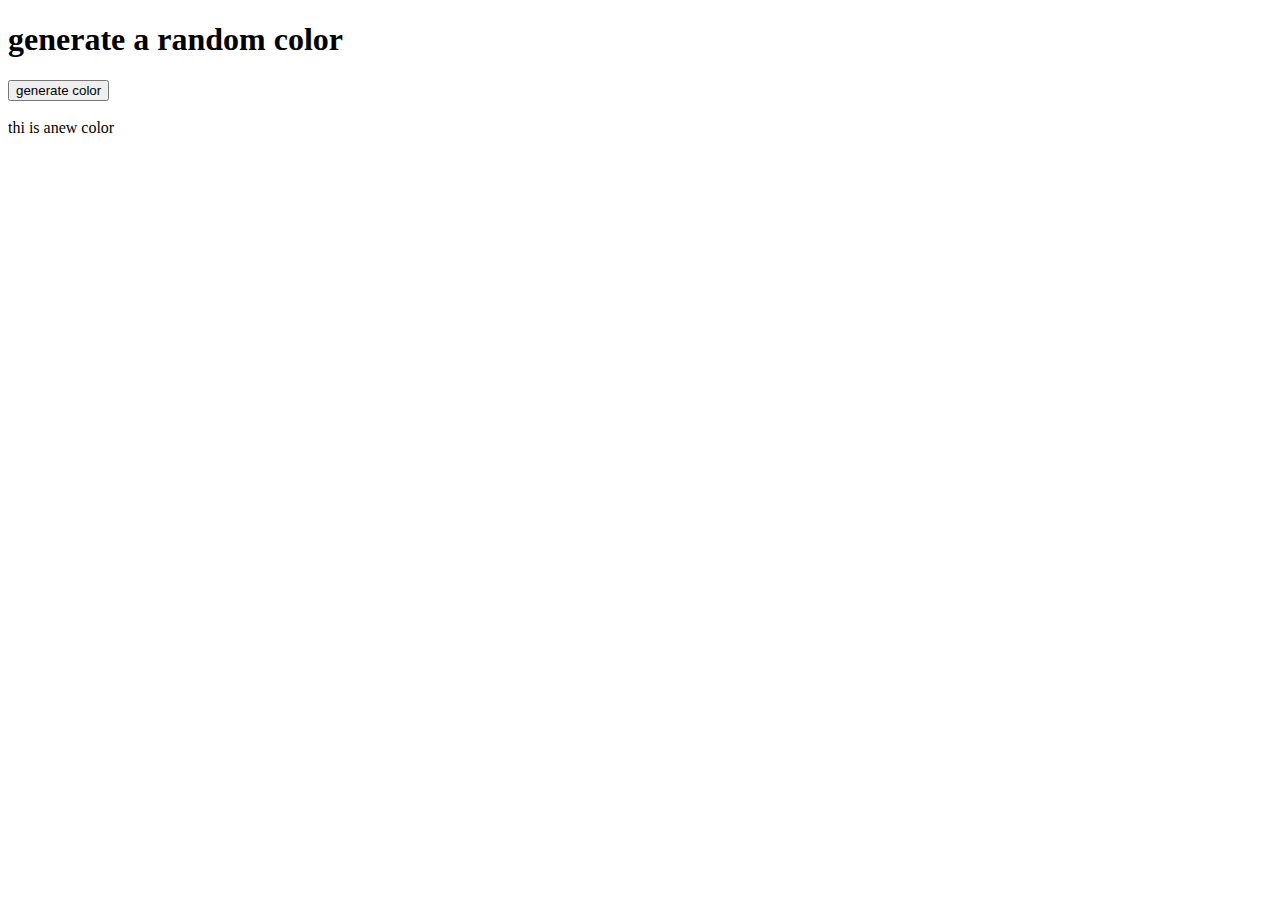
<file: index.html>
<!DOCTYPE html>
<html lang="en">
<head>
    <meta charset="UTF-8">
    <meta name="viewport" content="width=device-width, initial-scale=1.0">
    <title>Document</title>
    <link rel="stylesheet" href="style.css">
</head>
<body>
   
<h1>generate a random color </h1>
<button>generate color</button><br>
<br>
<div>thi is anew color </div>
<br>
 <script src="app1.js"></script>

</body>
</html>
</file>
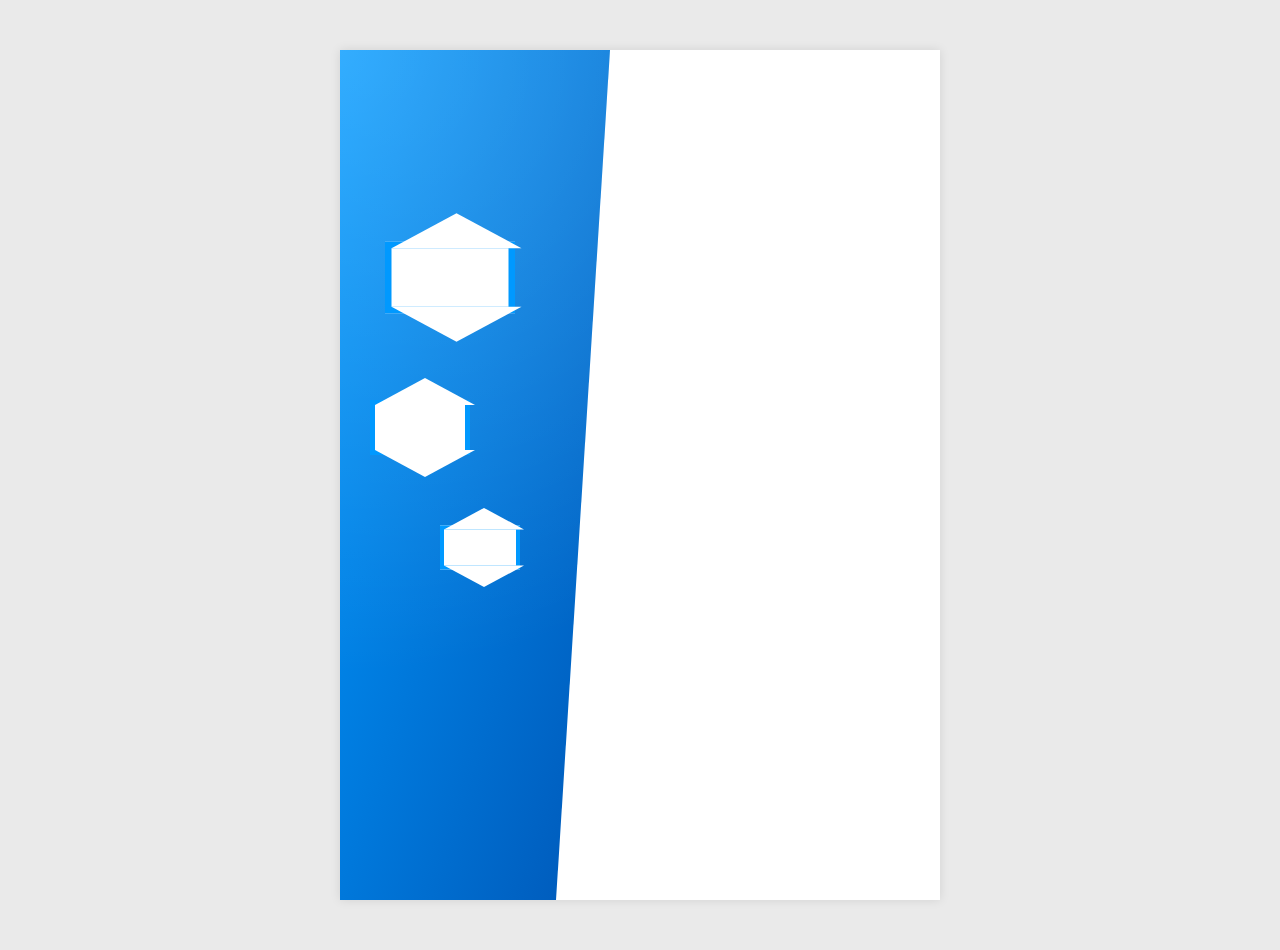
<file: de.html>
<!DOCTYPE html>
<html lang="en">
<head>
  <meta charset="UTF-8" />
  <meta name="viewport" content="width=device-width, initial-scale=1.0"/>
  <title>Hexagon Design</title>
  <link rel="stylesheet" href="style1.css" />
</head>
<body>
  <div class="container">
    <div class="left-panel">
      <div class="hexagon big"></div>
      <div class="hexagon mid"></div>
      <div class="hexagon small"></div>
    </div>
  </div>
</body>
</html>
</file>
<file: style.css>
.box{
    height: 100px;
    width: 100px;
    background-color: black;
    border: 1px solid red;
}
</file>
<file: style1.css>
* {
  margin: 0;
  padding: 0;
  box-sizing: border-box;
}

body {
  background: #eaeaea;
  font-family: sans-serif;
}

.container {
  width: 600px;
  height: 850px;
  margin: 50px auto;
  background: white;
  position: relative;
  box-shadow: 0 0 10px rgba(0, 0, 0, 0.1);
  overflow: hidden;
}

/* Blue wave background */
.left-panel {
  position: absolute;
  left: 0;
  top: 0;
  height: 100%;
  width: 45%;
  background: linear-gradient(to bottom right, #0099ff, #0057b7);
  clip-path: polygon(0 0, 100% 0, 80% 100%, 0% 100%);
  z-index: 1;
}

/* Gradient highlight lines */
.left-panel::before {
  content: "";
  position: absolute;
  top: 0;
  left: 0;
  height: 100%;
  width: 100%;
  background: radial-gradient(circle at top left, rgba(255, 255, 255, 0.2), transparent 70%);
  z-index: 2;
}

/* Hexagon style */
.hexagon {
  position: absolute;
  width: 100px;
  height: 55px;
  background: white;
  border: 5px solid #0099ff;
  z-index: 3;
}

.hexagon::before,
.hexagon::after {
  content: "";
  position: absolute;
  width: 0;
  border-left: 50px solid transparent;
  border-right: 50px solid transparent;
}

.hexagon::before {
  bottom: 100%;
  border-bottom: 27.5px solid white;
}

.hexagon::after {
  top: 100%;
  border-top: 27.5px solid white;
}

/* Size and position of hexagons */
.big {
  top: 200px;
  left: 60px;
  transform: scale(1.3);
}

.mid {
  top: 350px;
  left: 30px;
  transform: scale(1);
}

.small {
  top: 470px;
  left: 90px;
  transform: scale(0.8);
}
</file>
